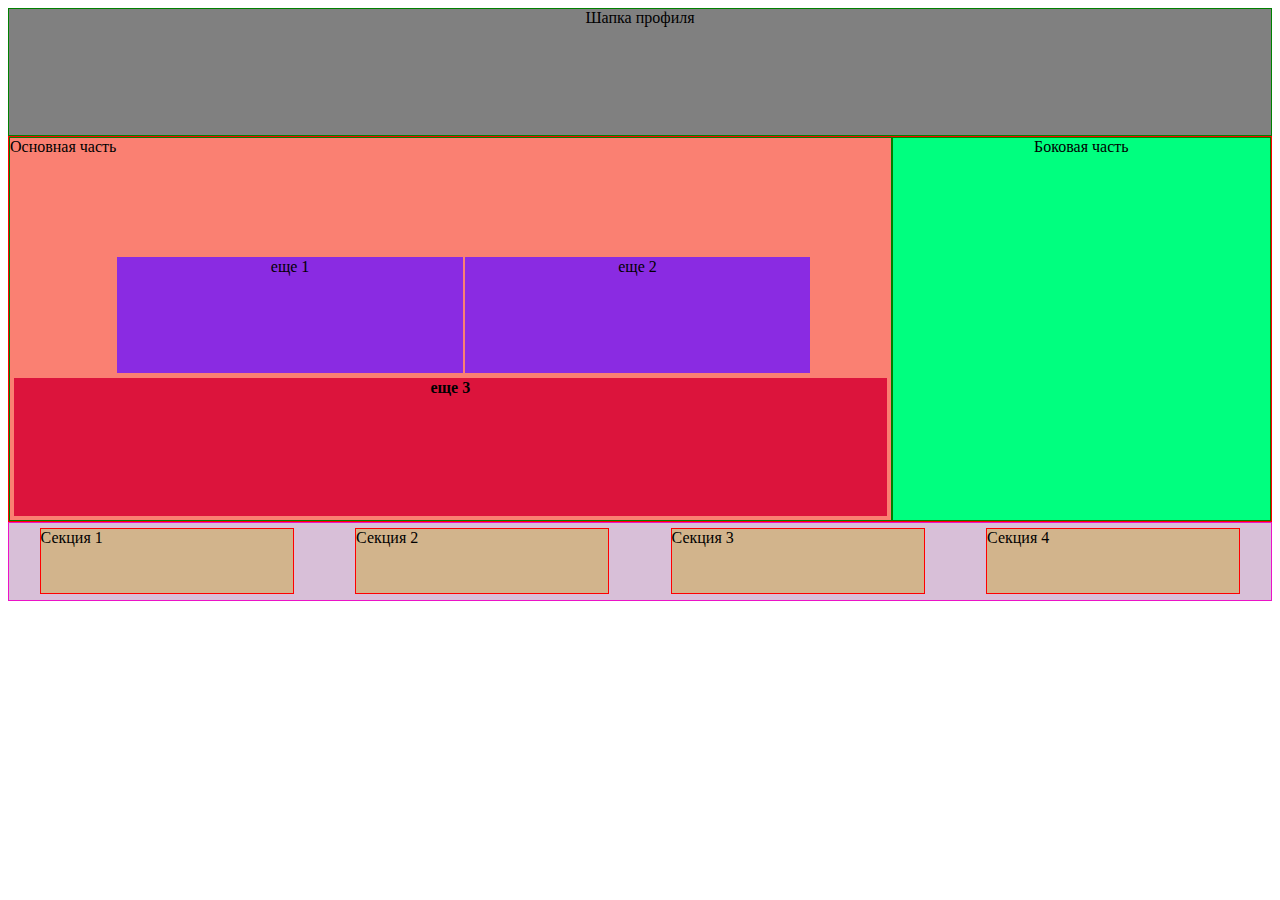
<file: index.html>
<!DOCTYPE html>
<html lang="en">
<head>
    <meta charset="UTF-8">
    <meta name="viewport" content="width=device-width, initial-scale=1.0">
    <title>Document</title>
    <style>
    
      .header{
        width: 100%;
        height: 10vw;
        background-color: gray;
        border: 1px solid green;
        box-sizing: border-box;
        text-align: center;  }

      .main{
        display: flex;
        border: 1px solid red;
        align-items: stretch;
        height: 30vw;
        text-align: center;}

.section{ 
         border:1px solid green; 
         flex-wrap: wrap;
         text-align: center;}

         #section2{flex-basis: 30%; 
         background-color: springgreen;}

       #section1{display: flex; 
       
       flex-basis: 70%;
       background-color: salmon; 

       }

      .block1{
  
background-color: blueviolet;
width: 39%;
height: 30%;
align-self:flex-end;
padding: 1px;
margin: 1px;



}

    #block3{
margin: 4px;
padding: 1px;
      width: 100%;
      text-align: center;
      font-weight: bold;
      background-color: crimson;
      }

      .footer{display: flex;
        height: 6vw;
        border: 1px solid rgb(235, 19, 199);
        text-align: center; 
        justify-content: space-around;
        background-color: thistle;
        align-items: center ;  }

    .aside{display: flex; 
    border: 1px solid red;  
    flex-wrap: wrap; 
    flex-basis: 20%; 
    background-color: tan; 
    height: 5vw;}

   #general_part{
justify-content: center;
   }

 
  

        </style>
</head>
<header class="header">Шапка профиля</header>
<main class="main">
  

  <section class="section" id="section1">
    Основная часть
      <aside class="block1">еще 1</aside>
      <aside class="block1">еще 2</aside>
      <aside id="block3">еще 3</aside>

  </section> 
  <section class="section" id="section2"> Боковая часть</section>
</main>

<footer class="footer"> 
  <aside class="aside">Секция 1</aside>
  <aside class="aside">Секция 2</aside>
  <aside class="aside">Секция 3</aside>
  <aside class="aside">Секция 4</aside>
  </footer>
</body>
</html>
</file>
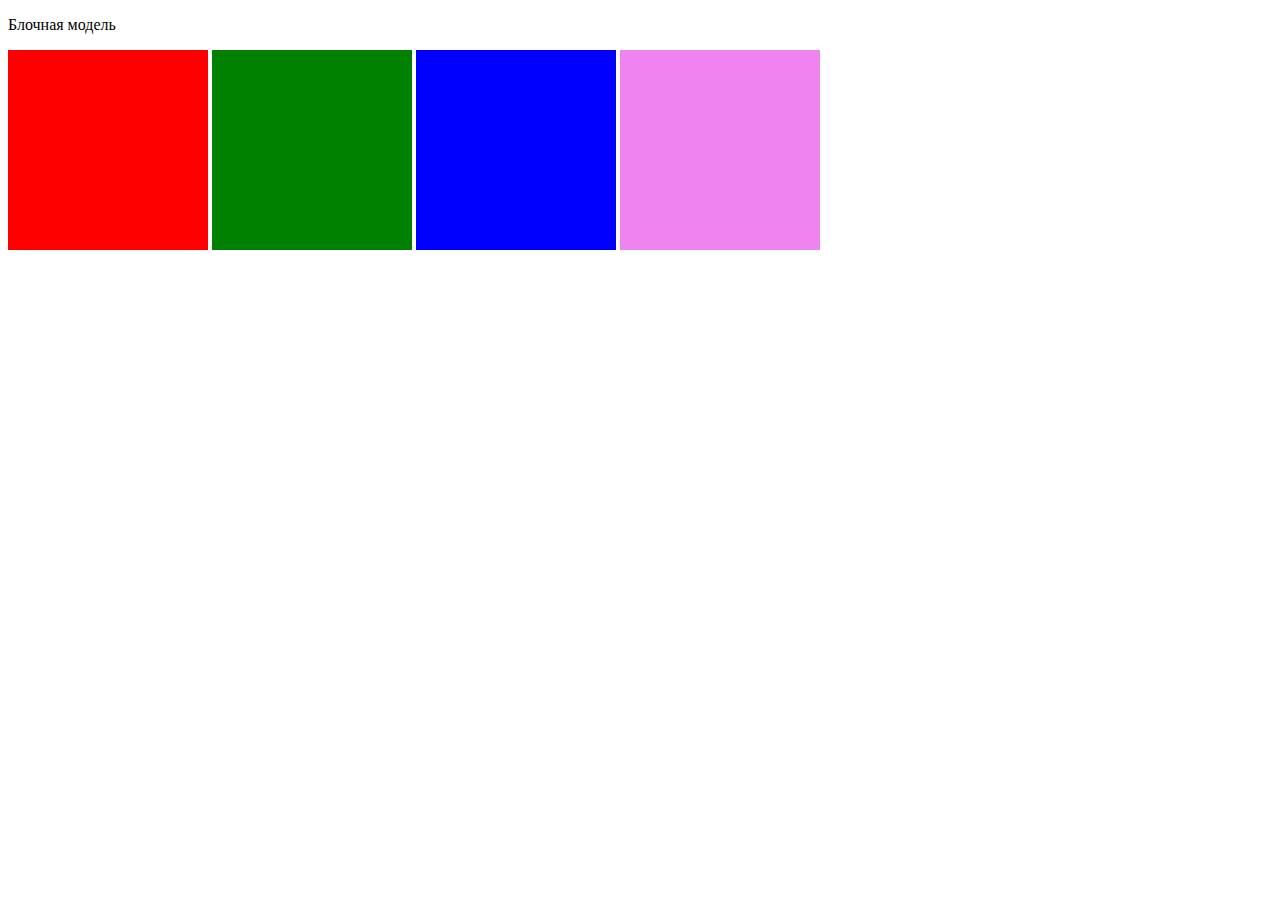
<file: block.html>
<!DOCTYPE html>
<html lang="en">

<head>
    <meta charset="UTF-8">
    <meta name="viewport" content="/* FREE - Online Courses Dashboard by Bogusław Podhalicz */
    position: relative;
    width: 1440px;
    height: 900px;
    background: #FFFFFF;">

    <title>Block</title>

    <style>
    #red {display: inline-block;
        background-color: red;
    

    width: 200px;
    height:200px;
    }

    #green{ display: inline-block;
        background-color: green;
    width: 200px;
    height:200px;
    
    }

    #blue{  display: inline-block;
        background-color: blue;
    width: 200px;
    height:200px;
    
    }

    #violet{display: inline-block;
        background-color: violet;
    width: 200px;
    height: 200px;
    }
    </style>
    </head>

    <body>
 <p>Блочная модель</p>     
    
    <div id="red"></div>
    <div id="green"></div>
    <div id="blue"></div>
    <div id="violet"></div>
    
    </body>
    </html>
</file>
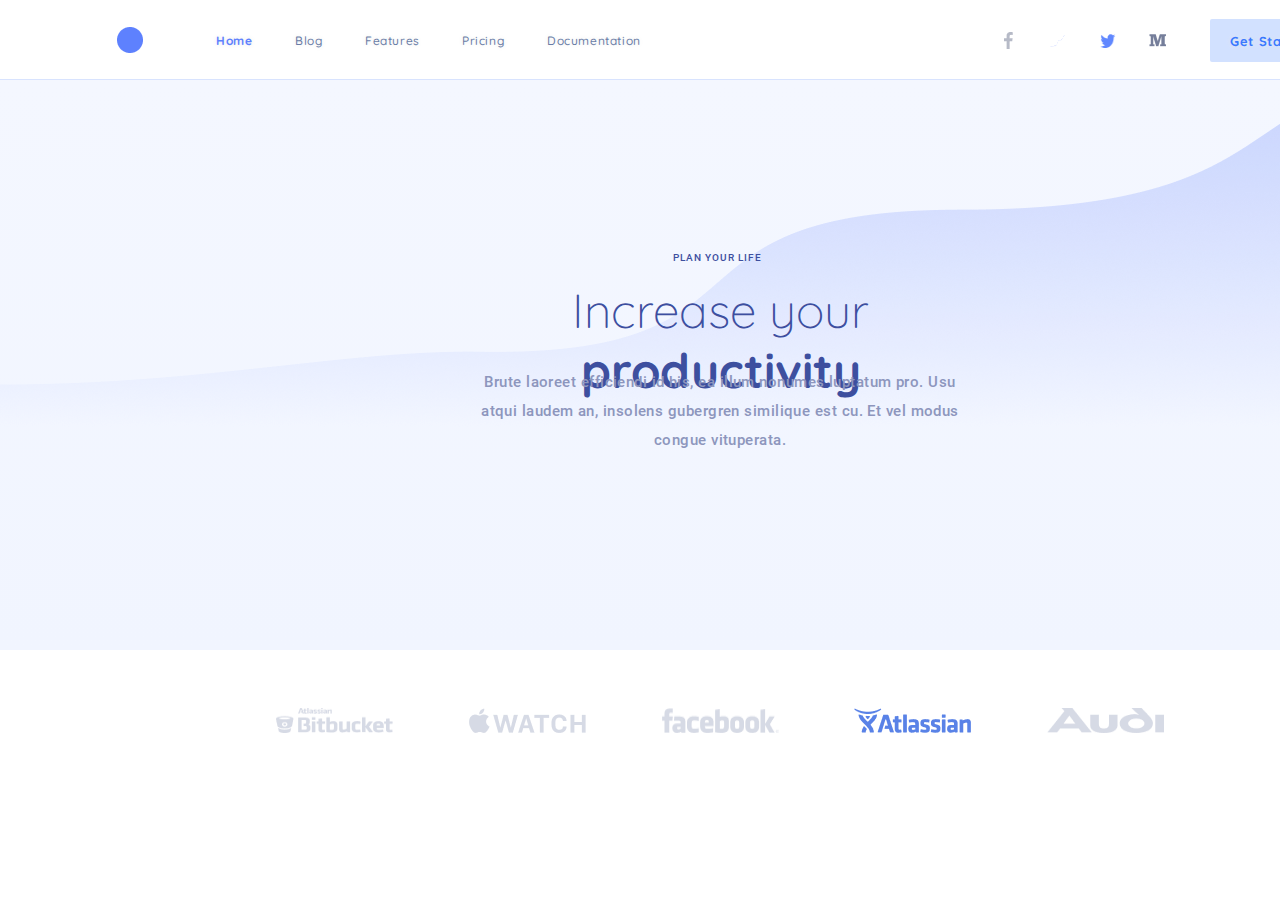
<file: Figma.html>
<!DOCTYPE html>
<html lang="en">

<head>
  <meta charset="UTF-8">
  <meta name="viewport" content="width=device-width, initial-scale=1.0">

  <link rel="stylesheet" href="style/style.css">
  <link rel="stylesheet" href="style/normalize.css">

  <title>WEB</title>
  

</head>

<body>
  <header class="header">
    <img src="foto/logo.png" alt="logo" id="logo">
    <a href="https://www.facebook.com/"><img src="foto/f.png" alt="fb" id="facebook"></a>
    <a href="https://web.telegram.org/#/login"><img src="foto/Vector.png" alt="telegram" id="telegram"></a>
    <a href="https://twitter.com/?lang=ru"><img src="foto/Vector1.png" alt="twitter" id="twitter"></a>
    <a href=""><img src="foto/path14.png" alt="path" id="path"></a>
    <div id="resrectangle"> </div>
    <div><a href="" class="nav" id="navGet"> Get started</a></div>
    <div id="line"></div>

    <nav >
      <a href=""><div id="navHome" class="nav">Home</div> </a>
      <a href=""><div class="nav" id="navBlog"> Blog</div></a>
      <a href=""><div class="nav" id="navFeatures">Features</div></a>
      <a href=""> <div class="nav" id="navPricing">Pricing</div></a>
      <a href=""><div class="nav" id="navDoc">Documentation</div></a>
    </nav>
  </header>

  <main>
    <div class="textmini"> PLAN YOUR LIFE</div>
    <div id="maintext"> Increase your <strong> productivity </strong> </div>
    <div class="text3">Brute laoreet efficiendi id his, ea illum nonumes luptatum pro.
      Usu atqui laudem an, insolens gubergren similique est cu. Et vel modus congue vituperata.</div>
    <img src="foto/fffffffffffffffffffffff.png" alt="ffff">
  </main>

  <footer>
    <img src="foto/bitbucket.png" alt="bitbucket" id="bitbucket" class="footer">
    <img src="foto/watch.png" id="watch" alt="watch" class="footer">
    <img src="foto/facebook.png" id="facefooter" alt="fb" class="footer">
    <img src="foto/atlassian.png" id="atlassian" alt="atlassian" class="footer">

    <img src="foto/audi.png" id="audi" alt="audi" class="footer">
  </footer>

</body>

</html>
</file>
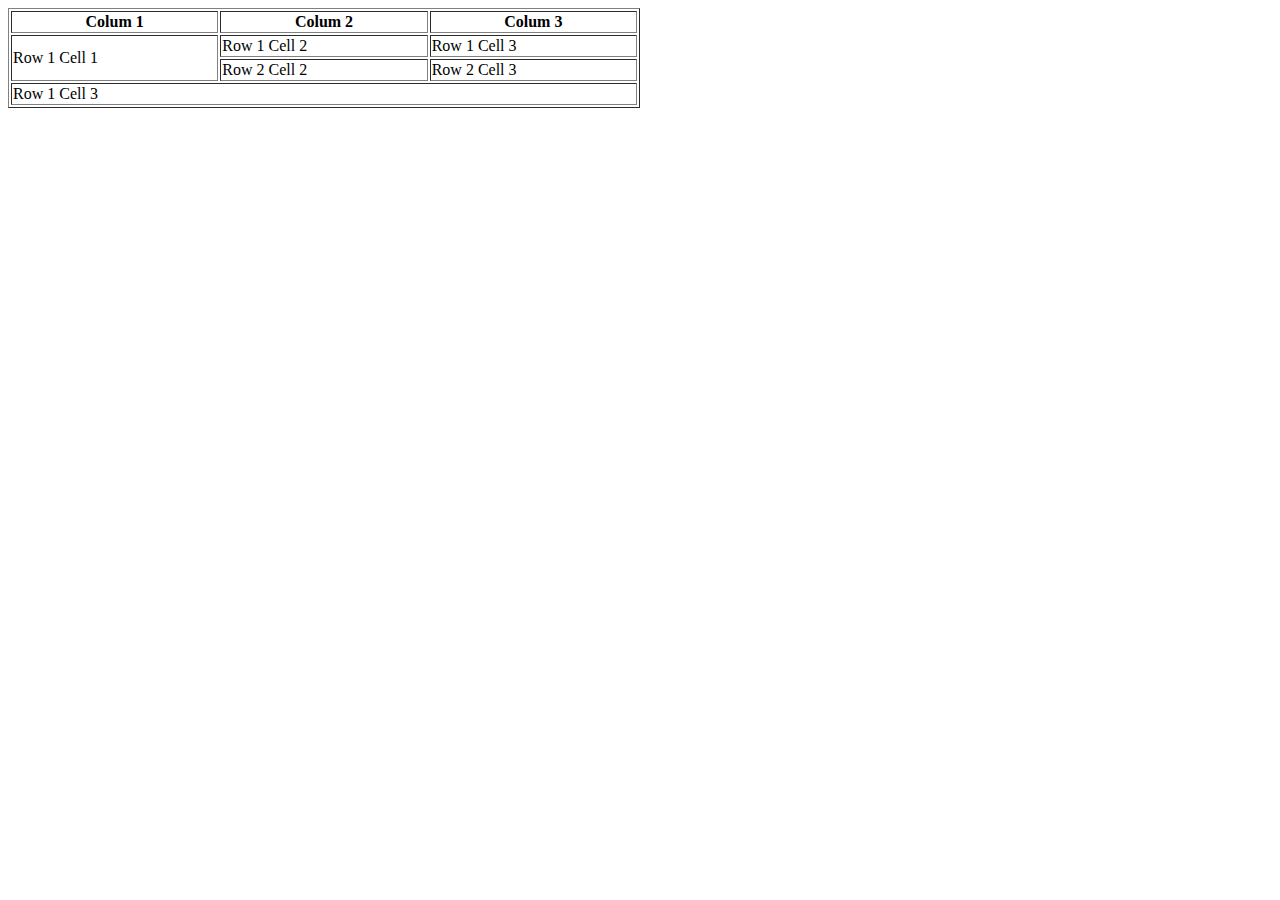
<file: table.html>
<!DOCTYPE html>
<html lang="en">
<head>
    <meta charset="UTF-8">
    <meta name="viewport" content="width=device-width, initial-scale=1.0">
    <title>Document</title>
</head>
<body>
   
    <table border="1px" style="width: 50%;">
    <thead>
        <th>Colum 1</th>
        <th>Colum 2</th>
        <th>Colum 3</th>
    </thead>
    <tbody>
        <tr>
            <td rowspan="2">Row 1 Cell 1</td>
            <td>Row 1 Cell 2</td>
            <td>Row 1 Cell 3</td>
        </tr>
    
        <tr>
            
            <td>Row 2 Cell 2</td>
            <td>Row 2 Cell 3 </td>
        </tr>
    
        <tr>
            <td colspan="3">Row 1 Cell 3</td>
        </tr>
        </tbody>
        </table>
</body>
</html>
</file>
<file: style/style.css>
@font-face {
    font-family: Quicksand;
    src: url(Quicksand-VariableFont_wght.ttf);
}

@font-face {
    font-family: Roboto;
    src: url(Roboto-Medium.ttf);
}

.nav:hover {
    text-decoration: underline;

}

.textmini:active {
    color: red;
}


strong:first-child {
    font-weight: bold;
}

.header {

    width: 1440px;
    height: 0px;
    left: 0px;
    top: 81px;
}

#logo {
    position: absolute;
    width: 26px;
    height: 26px;
    left: 117px;
    top: 27px;
}

#facebook {
    position: absolute;
    width: 8.71px;
    height: 17px;
    left: 1004px;
    top: 32px;
}

#telegram {
    position: absolute;
    width: 14.7px;
    height: 11.79px;
    left: 1050.29px;
    top: 34.95px;
}

#twitter {
    position: absolute;
    width: 16.51px;
    height: 13.78px;
    left: 1099.52px;
    top: 34.21px;
}

#path {
    position: absolute;
    width: 16.51px;
    height: 12.86px;
    left: 1149.49px;
    top: 34.21px;
}

#resrectangle {
    position: absolute;
    width: 113px;
    height: 43px;
    left: 1210px;
    top: 19px;
    background: #D2E1FF;
    border-radius: 2px;
}

#line {
    position: absolute;
    width: 1520px;
    height: 0px;
    left: 0px;
    top: 79px;
    border: 1px solid #D8E3FE;
}

.nav {
    position: absolute;
    height: 15px;
    top: 33px;
    font-family: Quicksand;
    font-style: normal;
    font-weight: 500;
    font-size: 12px;
    line-height: 15px;
    /* identical to box height */
    display: flex;
    align-items: center;
    text-align: center;
    letter-spacing: 0.05em;
    text-transform: capitalize;
    color: #697CA6;
    text-shadow: 0px 0px 5px #E6E6E6;
}

#navHome.nav {
    width: 37px;
    left: 216px;
    color: #5E81FE;
    font-weight: bold;
}

#navBlog {
    width: 28px;
    left: 295px
}

#navFeatures {
    width: 55px;
    left: 365px
}

#navPricing {
    width: 43px;
    left: 462px
}

#navDoc {
    width: 96px;
    left: 547px
}

#navGet.nav {
    width: 82px;
    left: 1230px;
    font-weight: bold;
    font-size: 13px;
    line-height: 16px;
    /* identical to box height */
    display: flex;
    align-items: center;
    text-align: center;
    color: #3A79FF;
    text-decoration: none;
}



main {
    position: absolute;
    width: 1520px;
    height: 570px;
    left: 0px;
    top: 80px;

    top: 80px;
    background: linear-gradient(180deg, #F4F7FF 0%, #F1F5FF 100%);
}

footer {
    position: absolute;
    width: 1440px;
    height: 145px;
    left: 0px;
    top: 650px;
    background: #FFFFFF;
}


#maintext {
    position: absolute;
    width: 583px;
    height: 60px;
    left: 429px;
    top: 200px;

    font-family: Quicksand;
    font-style: normal;
    font-weight: 300;
    font-size: 48px;
    line-height: 60px;
    /* identical to box height */

    text-align: center;

    color: #3D4F9F;
}

.textmini {
    position: absolute;
    width: 90px;
    height: 12px;
    left: 673px;
    top: 172px;

    font-family: Roboto;
    font-style: normal;
    font-weight: 500;
    font-size: 10px;
    line-height: 12px;
    /* identical to box height */

    letter-spacing: 0.1em;
    text-transform: uppercase;

    color: #3D4F9F;
}

.text3 {
    position: absolute;
    width: 502px;
    height: 78px;
    left: 469px;
    top: 288px;

    font-family: Roboto;
    font-style: normal;
    font-weight: normal;
    font-size: 15px;
    line-height: 29px;
    text-align: center;
    letter-spacing: 0.03em;

    color: #8D96BD;
}

.footer {
    position: absolute;
    width: 116.59px;
    height: 25px;
    top: 58px;
}

#bitbucket {
    left: 276px;
}

#watch {
    left: 469.08px;
}

#facefooter {
    left: 662.17px;
}

#atlassian {
    left: 854.34px;
}

#audi {
    left: 1047.42px;
}
</file>
